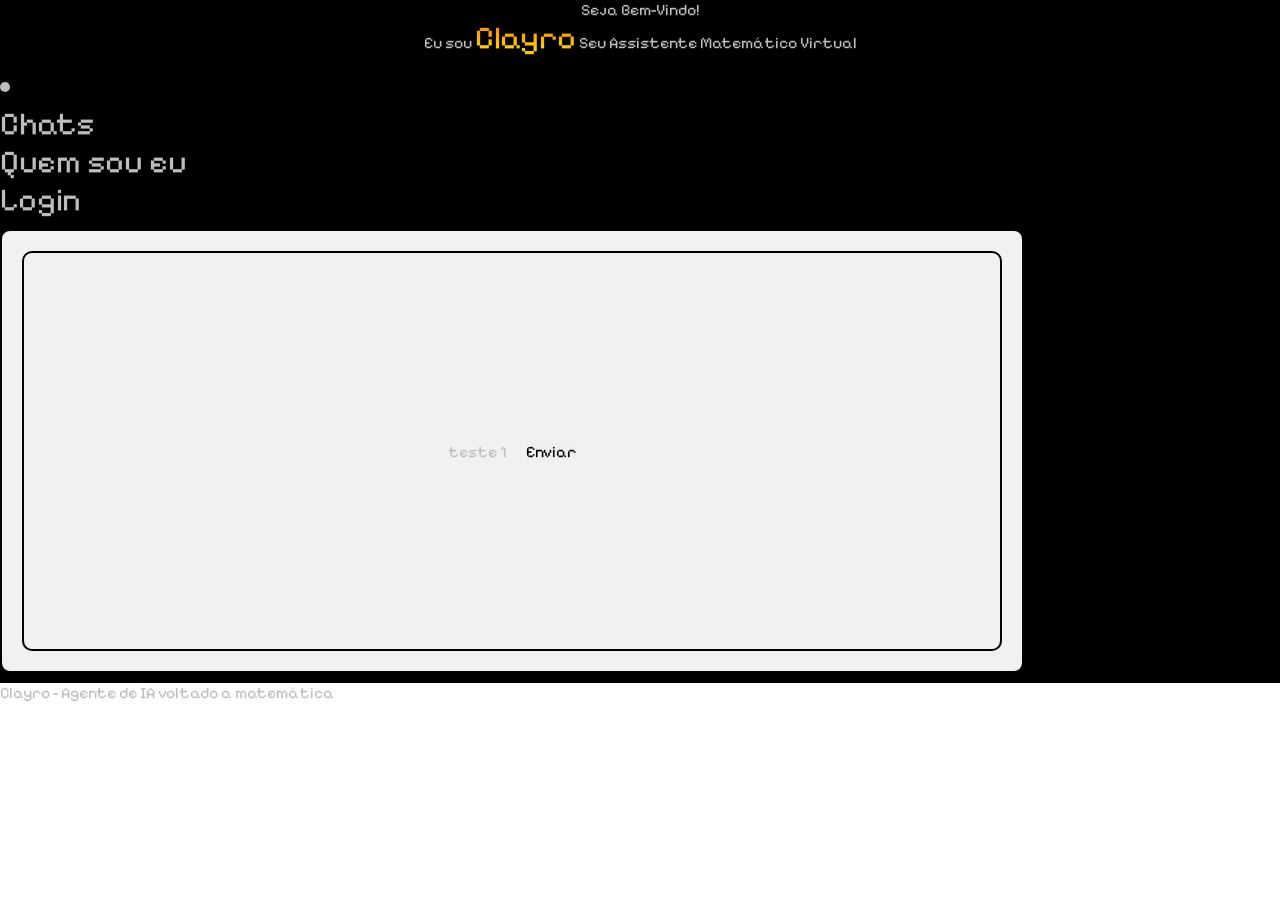
<file: index.html>
<!DOCTYPE html>
<html lang="pt-br">
<head>
    <meta charset="UTF-8">
    <meta name="viewport" content="width=device-width, initial-scale=1.0">
    <title>Clayro - AI</title>
    <!-- incremeto da fonte Pixelify: -->
<link rel="preconnect" href="https://fonts.googleapis.com">
<link rel="preconnect" href="https://fonts.gstatic.com" crossorigin>
<link href="https://fonts.googleapis.com/css2?family=Pixelify+Sans:wght@400..700&display=swap" rel="stylesheet">   <!-- linkagem dos estilos -->
    <!-- linkagem de estilos -->
    <link rel="stylesheet" href="./estilo_clayro/cor_e_fonte.css">
    <link rel="stylesheet" href="./estilo_clayro/style.css">
</head>
<body>
    <section>
    <header class="cabecalho">
            <div class="cabecalho" class="item_cabecalho">
                <p>
                Seja Bem-Vindo!
                <br>
                Eu sou <span class="nome">Clayro</span> Seu Assistente Matemático Virtual
                </p>
            </div>
    </header>
    <nav>
        <li>
            <ul><a" href="#">Chats</a></ul>
            <ul><a" href="#">Quem sou eu</a></ul>
            <ul><a" href="login.html">Login</a></ul>
        </li>
    </nav>
    <main class="centro"> <!-- pai -->

        <div class="centro" class="quadro" class="item_centro"> <!-- todos os divs com classe igual a do pai são os filhos deste -->
                <span>teste 1</span>
                <input type="submit" value="Enviar">
    </main>
    <!--
     para atualização!!
     <aside id="lateral">
        <section class="sessao">
            <div class="lateralitem">

            </div>
            <div class="lateralitem">

            </div>
            <div class="lateralitem">

            </div>
            <div class="lateralitem">
                
            </div>
        </section>
    </aside> 
    -->
    <footer class="rodape">
            <div class="rodape" class="item_rodape">
                <h1>
                    Clayro - Agente de IA voltado a matemática
                </h1>
            </div>
            <div class="rodape" class="item_rodape">

            </div>
            <div class="rodape" class="item_rodape">

            </div>
    </footer>
    </section>
</body>
</html>
</file>
<file: estilo_clayro/cor_e_fonte.css>
/* Reset CSS */
* {
	margin: 0;
	padding: 0;
	border: 0;
	font-size: 100%;
    /* A palavra-chave inherit no CSS força um elemento filho a herdar o valor exato da propriedade de seu elemento pai. Ela é útil para forçar a herança de propriedades que não são herdadas por padrão, como border, background-color ou width... */
	font: inherit;
    /* A propriedade vertical-align: baseline alinha a linha de base de um elemento com a linha de base do seu elemento pai. Ela é o valor padrão para elementos inline (span, strong) e inline-block (img), posicionando o conteúdo na mesma linha imaginária onde o texto se apoia */
	vertical-align: baseline;
}

:root
{
    /* raiz para cores */
    --corprimaria: #ee970b;
    --corsecundaria: #ffff03;
    --corfundo1: #000000;
    --corfundo2: #6b6b6b;

    /* cores para separação de elementos */
    --cortransito1: #ffe240;
    --cortransito2: #ffce00;
    --cortransito3: #ffa700;
    --cortransito4: #ff8d00;
    --cortransito5: #ff7400;

    /* raiz para texto */
    --fontetexto: "Pixelify Sans", sans-serif;
    
    /* cores para textos */
    --cortexto: #bebebe;
}
</file>
<file: estilo_clayro/style.css>
body {
    font-family: var(--fontetexto);
    background: var(--corfundo);
    color: var(--cortexto);
}

section {
    background: black;
    padding: 10p;
    display: flex;
    flex-direction: column;
    gap: 10px;
}

/* nome Clayro com transição de cores*/
.nome {
    font-size: 2rem;
    background: linear-gradient(
        to bottom,
        var(--cortransito5),
        var(--cortransito2),
        var(--cortransito3),
        var(--cortransito4),
        var(--cortransito5)
    );
    -webkit-background-clip: text;
    background-clip: text;
    -webkit-text-fill-color: transparent;
    background-size: 100% 300%;
    animation: gradientAnimation 3s linear infinite;
}

@keyframes gradientAnimation{
    0%{
        background-position: 50% 0%;
    }
    100%{
        background-position: 50% 300%;
    }
}
/**/

.cabecalho {
    background: black;
    text-align: center;
}

.item_cabecalho {
    background: rgb(181, 9, 255);
}

nav {
    font-size: 2rem;
}

nav ul {
    list-style-type: none;
    margin: 0;
    padding: 0;
}

nav ul li {
    cursor: pointer;
    padding: 0.5rem;
}

nav ul li:hover {
    background-color: #555555;
    color: white;
}

.centro {

    background: #47fa00;

    width: 80%;
    height: 400px;
    
    padding: 20px;
    
    border: 2px solid black;
    border-radius: 10px;

    display: flex;
    align-items: center;
    gap: 20px;

    box-sizing: border-box;
}

.centro {
    background: #f1f1f1;

    flex: 1;

    display: flex;
    justify-content: center;
    align-items: center;
}

.item_centro{
    background: #04AA6D;
}

.rodape {
    background: #ffffff;
}
</file>
